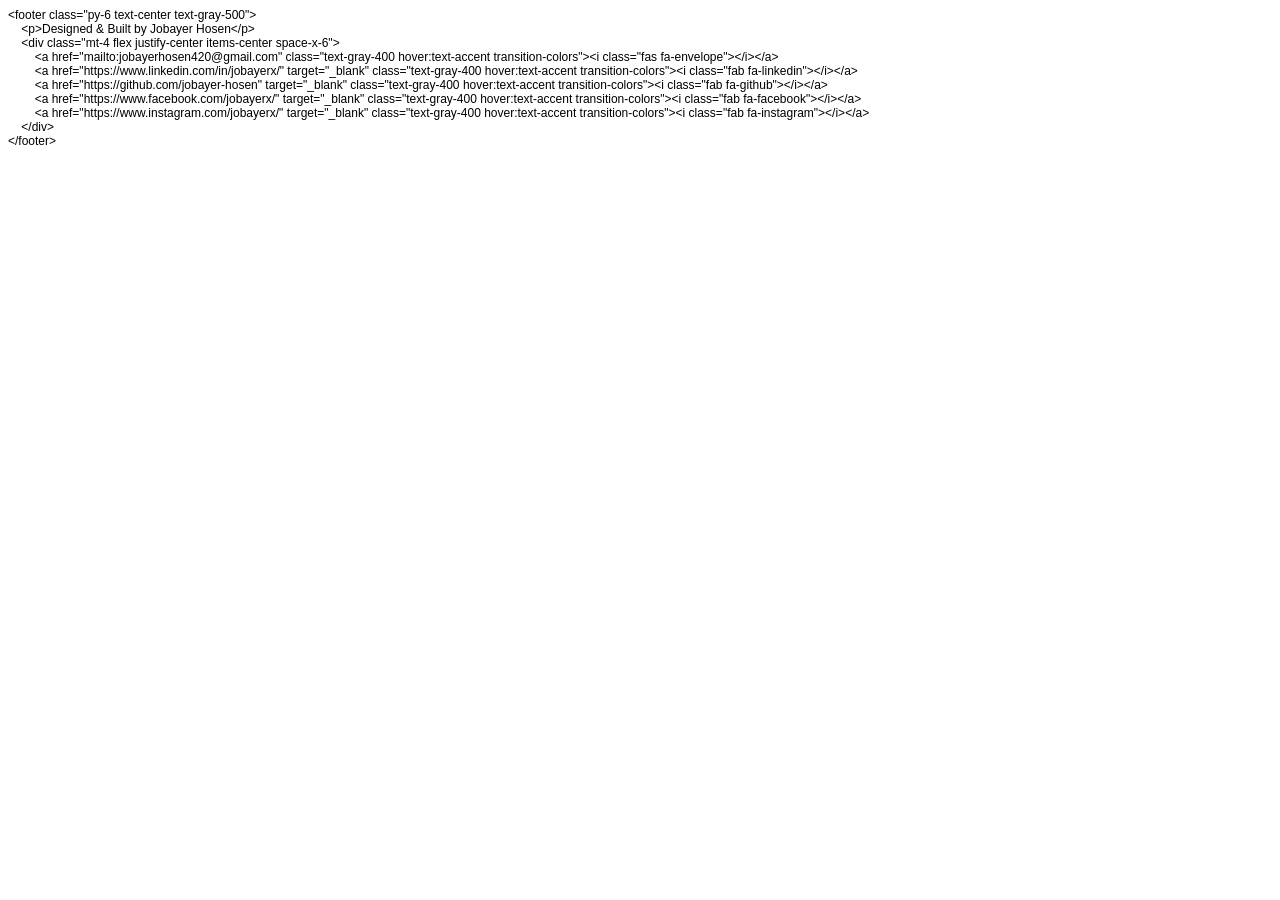
<file: partials:footer.html>
<!DOCTYPE html PUBLIC "-//W3C//DTD HTML 4.01//EN" "http://www.w3.org/TR/html4/strict.dtd">
<html>
<head>
  <meta http-equiv="Content-Type" content="text/html; charset=utf-8">
  <meta http-equiv="Content-Style-Type" content="text/css">
  <title></title>
  <meta name="Generator" content="Cocoa HTML Writer">
  <meta name="CocoaVersion" content="2575.6">
  <style type="text/css">
    p.p1 {margin: 0.0px 0.0px 0.0px 0.0px; font: 12.0px Helvetica}
  </style>
</head>
<body>
<p class="p1">&lt;footer class="py-6 text-center text-gray-500"&gt;</p>
<p class="p1"><span class="Apple-converted-space">    </span>&lt;p&gt;Designed &amp; Built by Jobayer Hosen&lt;/p&gt;</p>
<p class="p1"><span class="Apple-converted-space">    </span>&lt;div class="mt-4 flex justify-center items-center space-x-6"&gt;</p>
<p class="p1"><span class="Apple-converted-space">        </span>&lt;a href="mailto:jobayerhosen420@gmail.com" class="text-gray-400 hover:text-accent transition-colors"&gt;&lt;i class="fas fa-envelope"&gt;&lt;/i&gt;&lt;/a&gt;</p>
<p class="p1"><span class="Apple-converted-space">        </span>&lt;a href="https://www.linkedin.com/in/jobayerx/" target="_blank" class="text-gray-400 hover:text-accent transition-colors"&gt;&lt;i class="fab fa-linkedin"&gt;&lt;/i&gt;&lt;/a&gt;</p>
<p class="p1"><span class="Apple-converted-space">        </span>&lt;a href="https://github.com/jobayer-hosen" target="_blank" class="text-gray-400 hover:text-accent transition-colors"&gt;&lt;i class="fab fa-github"&gt;&lt;/i&gt;&lt;/a&gt;</p>
<p class="p1"><span class="Apple-converted-space">        </span>&lt;a href="https://www.facebook.com/jobayerx/" target="_blank" class="text-gray-400 hover:text-accent transition-colors"&gt;&lt;i class="fab fa-facebook"&gt;&lt;/i&gt;&lt;/a&gt;</p>
<p class="p1"><span class="Apple-converted-space">        </span>&lt;a href="https://www.instagram.com/jobayerx/" target="_blank" class="text-gray-400 hover:text-accent transition-colors"&gt;&lt;i class="fab fa-instagram"&gt;&lt;/i&gt;&lt;/a&gt;</p>
<p class="p1"><span class="Apple-converted-space">    </span>&lt;/div&gt;</p>
<p class="p1">&lt;/footer&gt;</p>
</body>
</html>
</file>
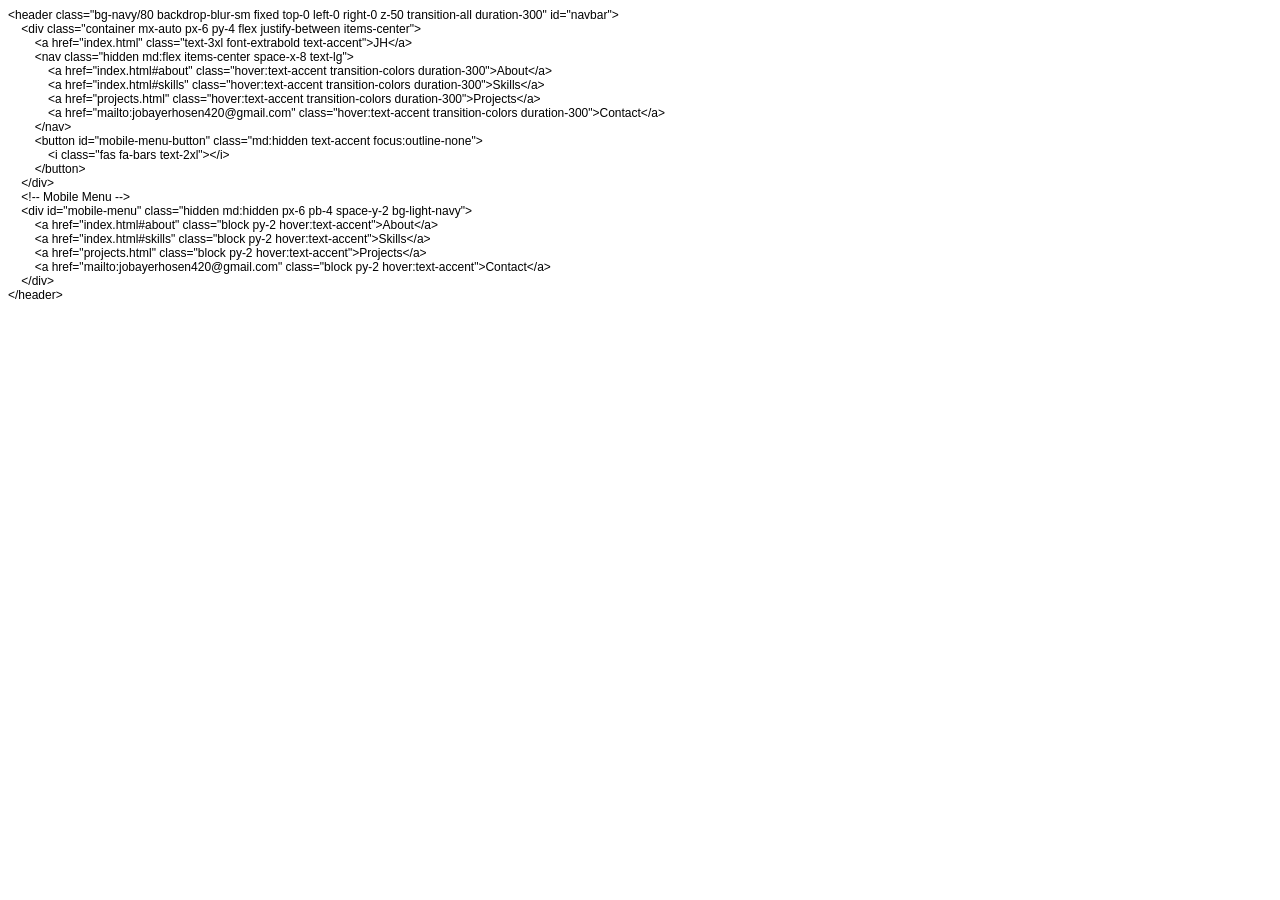
<file: partials:header.html>
<!DOCTYPE html PUBLIC "-//W3C//DTD HTML 4.01//EN" "http://www.w3.org/TR/html4/strict.dtd">
<html>
<head>
  <meta http-equiv="Content-Type" content="text/html; charset=utf-8">
  <meta http-equiv="Content-Style-Type" content="text/css">
  <title></title>
  <meta name="Generator" content="Cocoa HTML Writer">
  <meta name="CocoaVersion" content="2575.6">
  <style type="text/css">
    p.p1 {margin: 0.0px 0.0px 0.0px 0.0px; font: 12.0px Helvetica}
  </style>
</head>
<body>
<p class="p1">&lt;header class="bg-navy/80 backdrop-blur-sm fixed top-0 left-0 right-0 z-50 transition-all duration-300" id="navbar"&gt;</p>
<p class="p1"><span class="Apple-converted-space">    </span>&lt;div class="container mx-auto px-6 py-4 flex justify-between items-center"&gt;</p>
<p class="p1"><span class="Apple-converted-space">        </span>&lt;a href="index.html" class="text-3xl font-extrabold text-accent"&gt;JH&lt;/a&gt;</p>
<p class="p1"><span class="Apple-converted-space">        </span>&lt;nav class="hidden md:flex items-center space-x-8 text-lg"&gt;</p>
<p class="p1"><span class="Apple-converted-space">            </span>&lt;a href="index.html#about" class="hover:text-accent transition-colors duration-300"&gt;About&lt;/a&gt;</p>
<p class="p1"><span class="Apple-converted-space">            </span>&lt;a href="index.html#skills" class="hover:text-accent transition-colors duration-300"&gt;Skills&lt;/a&gt;</p>
<p class="p1"><span class="Apple-converted-space">            </span>&lt;a href="projects.html" class="hover:text-accent transition-colors duration-300"&gt;Projects&lt;/a&gt;</p>
<p class="p1"><span class="Apple-converted-space">            </span>&lt;a href="mailto:jobayerhosen420@gmail.com" class="hover:text-accent transition-colors duration-300"&gt;Contact&lt;/a&gt;</p>
<p class="p1"><span class="Apple-converted-space">        </span>&lt;/nav&gt;</p>
<p class="p1"><span class="Apple-converted-space">        </span>&lt;button id="mobile-menu-button" class="md:hidden text-accent focus:outline-none"&gt;</p>
<p class="p1"><span class="Apple-converted-space">            </span>&lt;i class="fas fa-bars text-2xl"&gt;&lt;/i&gt;</p>
<p class="p1"><span class="Apple-converted-space">        </span>&lt;/button&gt;</p>
<p class="p1"><span class="Apple-converted-space">    </span>&lt;/div&gt;</p>
<p class="p1"><span class="Apple-converted-space">    </span>&lt;!-- Mobile Menu --&gt;</p>
<p class="p1"><span class="Apple-converted-space">    </span>&lt;div id="mobile-menu" class="hidden md:hidden px-6 pb-4 space-y-2 bg-light-navy"&gt;</p>
<p class="p1"><span class="Apple-converted-space">        </span>&lt;a href="index.html#about" class="block py-2 hover:text-accent"&gt;About&lt;/a&gt;</p>
<p class="p1"><span class="Apple-converted-space">        </span>&lt;a href="index.html#skills" class="block py-2 hover:text-accent"&gt;Skills&lt;/a&gt;</p>
<p class="p1"><span class="Apple-converted-space">        </span>&lt;a href="projects.html" class="block py-2 hover:text-accent"&gt;Projects&lt;/a&gt;</p>
<p class="p1"><span class="Apple-converted-space">        </span>&lt;a href="mailto:jobayerhosen420@gmail.com" class="block py-2 hover:text-accent"&gt;Contact&lt;/a&gt;</p>
<p class="p1"><span class="Apple-converted-space">    </span>&lt;/div&gt;</p>
<p class="p1">&lt;/header&gt;</p>
</body>
</html>
</file>
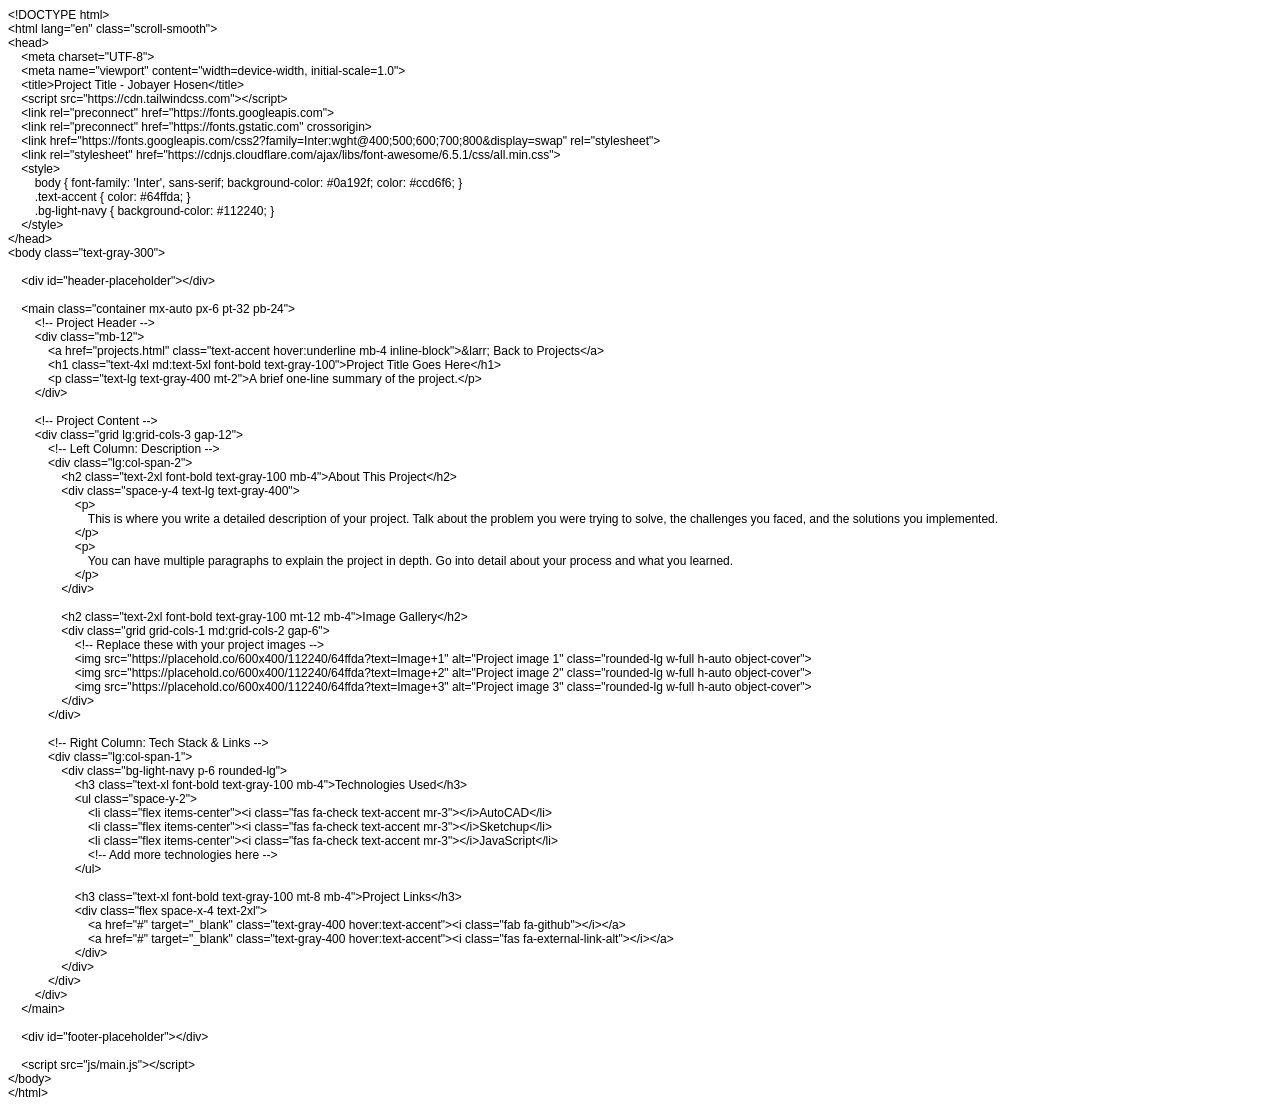
<file: project-detail-template.html>
<!DOCTYPE html PUBLIC "-//W3C//DTD HTML 4.01//EN" "http://www.w3.org/TR/html4/strict.dtd">
<html>
<head>
  <meta http-equiv="Content-Type" content="text/html; charset=utf-8">
  <meta http-equiv="Content-Style-Type" content="text/css">
  <title></title>
  <meta name="Generator" content="Cocoa HTML Writer">
  <meta name="CocoaVersion" content="2575.6">
  <style type="text/css">
    p.p1 {margin: 0.0px 0.0px 0.0px 0.0px; font: 12.0px Helvetica}
    p.p2 {margin: 0.0px 0.0px 0.0px 0.0px; font: 12.0px Helvetica; min-height: 14.0px}
  </style>
</head>
<body>
<p class="p1">&lt;!DOCTYPE html&gt;</p>
<p class="p1">&lt;html lang="en" class="scroll-smooth"&gt;</p>
<p class="p1">&lt;head&gt;</p>
<p class="p1"><span class="Apple-converted-space">    </span>&lt;meta charset="UTF-8"&gt;</p>
<p class="p1"><span class="Apple-converted-space">    </span>&lt;meta name="viewport" content="width=device-width, initial-scale=1.0"&gt;</p>
<p class="p1"><span class="Apple-converted-space">    </span>&lt;title&gt;Project Title - Jobayer Hosen&lt;/title&gt;</p>
<p class="p1"><span class="Apple-converted-space">    </span>&lt;script src="https://cdn.tailwindcss.com"&gt;&lt;/script&gt;</p>
<p class="p1"><span class="Apple-converted-space">    </span>&lt;link rel="preconnect" href="https://fonts.googleapis.com"&gt;</p>
<p class="p1"><span class="Apple-converted-space">    </span>&lt;link rel="preconnect" href="https://fonts.gstatic.com" crossorigin&gt;</p>
<p class="p1"><span class="Apple-converted-space">    </span>&lt;link href="https://fonts.googleapis.com/css2?family=Inter:wght@400;500;600;700;800&amp;display=swap" rel="stylesheet"&gt;</p>
<p class="p1"><span class="Apple-converted-space">    </span>&lt;link rel="stylesheet" href="https://cdnjs.cloudflare.com/ajax/libs/font-awesome/6.5.1/css/all.min.css"&gt;</p>
<p class="p1"><span class="Apple-converted-space">    </span>&lt;style&gt;</p>
<p class="p1"><span class="Apple-converted-space">        </span>body { font-family: 'Inter', sans-serif; background-color: #0a192f; color: #ccd6f6; }</p>
<p class="p1"><span class="Apple-converted-space">        </span>.text-accent { color: #64ffda; }</p>
<p class="p1"><span class="Apple-converted-space">        </span>.bg-light-navy { background-color: #112240; }</p>
<p class="p1"><span class="Apple-converted-space">    </span>&lt;/style&gt;</p>
<p class="p1">&lt;/head&gt;</p>
<p class="p1">&lt;body class="text-gray-300"&gt;</p>
<p class="p2"><br></p>
<p class="p1"><span class="Apple-converted-space">    </span>&lt;div id="header-placeholder"&gt;&lt;/div&gt;</p>
<p class="p2"><br></p>
<p class="p1"><span class="Apple-converted-space">    </span>&lt;main class="container mx-auto px-6 pt-32 pb-24"&gt;</p>
<p class="p1"><span class="Apple-converted-space">        </span>&lt;!-- Project Header --&gt;</p>
<p class="p1"><span class="Apple-converted-space">        </span>&lt;div class="mb-12"&gt;</p>
<p class="p1"><span class="Apple-converted-space">            </span>&lt;a href="projects.html" class="text-accent hover:underline mb-4 inline-block"&gt;&amp;larr; Back to Projects&lt;/a&gt;</p>
<p class="p1"><span class="Apple-converted-space">            </span>&lt;h1 class="text-4xl md:text-5xl font-bold text-gray-100"&gt;Project Title Goes Here&lt;/h1&gt;</p>
<p class="p1"><span class="Apple-converted-space">            </span>&lt;p class="text-lg text-gray-400 mt-2"&gt;A brief one-line summary of the project.&lt;/p&gt;</p>
<p class="p1"><span class="Apple-converted-space">        </span>&lt;/div&gt;</p>
<p class="p2"><br></p>
<p class="p1"><span class="Apple-converted-space">        </span>&lt;!-- Project Content --&gt;</p>
<p class="p1"><span class="Apple-converted-space">        </span>&lt;div class="grid lg:grid-cols-3 gap-12"&gt;</p>
<p class="p1"><span class="Apple-converted-space">            </span>&lt;!-- Left Column: Description --&gt;</p>
<p class="p1"><span class="Apple-converted-space">            </span>&lt;div class="lg:col-span-2"&gt;</p>
<p class="p1"><span class="Apple-converted-space">                </span>&lt;h2 class="text-2xl font-bold text-gray-100 mb-4"&gt;About This Project&lt;/h2&gt;</p>
<p class="p1"><span class="Apple-converted-space">                </span>&lt;div class="space-y-4 text-lg text-gray-400"&gt;</p>
<p class="p1"><span class="Apple-converted-space">                    </span>&lt;p&gt;</p>
<p class="p1"><span class="Apple-converted-space">                        </span>This is where you write a detailed description of your project. Talk about the problem you were trying to solve, the challenges you faced, and the solutions you implemented.</p>
<p class="p1"><span class="Apple-converted-space">                    </span>&lt;/p&gt;</p>
<p class="p1"><span class="Apple-converted-space">                    </span>&lt;p&gt;</p>
<p class="p1"><span class="Apple-converted-space">                        </span>You can have multiple paragraphs to explain the project in depth. Go into detail about your process and what you learned.</p>
<p class="p1"><span class="Apple-converted-space">                    </span>&lt;/p&gt;</p>
<p class="p1"><span class="Apple-converted-space">                </span>&lt;/div&gt;</p>
<p class="p2"><br></p>
<p class="p1"><span class="Apple-converted-space">                </span>&lt;h2 class="text-2xl font-bold text-gray-100 mt-12 mb-4"&gt;Image Gallery&lt;/h2&gt;</p>
<p class="p1"><span class="Apple-converted-space">                </span>&lt;div class="grid grid-cols-1 md:grid-cols-2 gap-6"&gt;</p>
<p class="p1"><span class="Apple-converted-space">                    </span>&lt;!-- Replace these with your project images --&gt;</p>
<p class="p1"><span class="Apple-converted-space">                    </span>&lt;img src="https://placehold.co/600x400/112240/64ffda?text=Image+1" alt="Project image 1" class="rounded-lg w-full h-auto object-cover"&gt;</p>
<p class="p1"><span class="Apple-converted-space">                    </span>&lt;img src="https://placehold.co/600x400/112240/64ffda?text=Image+2" alt="Project image 2" class="rounded-lg w-full h-auto object-cover"&gt;</p>
<p class="p1"><span class="Apple-converted-space">                    </span>&lt;img src="https://placehold.co/600x400/112240/64ffda?text=Image+3" alt="Project image 3" class="rounded-lg w-full h-auto object-cover"&gt;</p>
<p class="p1"><span class="Apple-converted-space">                </span>&lt;/div&gt;</p>
<p class="p1"><span class="Apple-converted-space">            </span>&lt;/div&gt;</p>
<p class="p2"><br></p>
<p class="p1"><span class="Apple-converted-space">            </span>&lt;!-- Right Column: Tech Stack &amp; Links --&gt;</p>
<p class="p1"><span class="Apple-converted-space">            </span>&lt;div class="lg:col-span-1"&gt;</p>
<p class="p1"><span class="Apple-converted-space">                </span>&lt;div class="bg-light-navy p-6 rounded-lg"&gt;</p>
<p class="p1"><span class="Apple-converted-space">                    </span>&lt;h3 class="text-xl font-bold text-gray-100 mb-4"&gt;Technologies Used&lt;/h3&gt;</p>
<p class="p1"><span class="Apple-converted-space">                    </span>&lt;ul class="space-y-2"&gt;</p>
<p class="p1"><span class="Apple-converted-space">                        </span>&lt;li class="flex items-center"&gt;&lt;i class="fas fa-check text-accent mr-3"&gt;&lt;/i&gt;AutoCAD&lt;/li&gt;</p>
<p class="p1"><span class="Apple-converted-space">                        </span>&lt;li class="flex items-center"&gt;&lt;i class="fas fa-check text-accent mr-3"&gt;&lt;/i&gt;Sketchup&lt;/li&gt;</p>
<p class="p1"><span class="Apple-converted-space">                        </span>&lt;li class="flex items-center"&gt;&lt;i class="fas fa-check text-accent mr-3"&gt;&lt;/i&gt;JavaScript&lt;/li&gt;</p>
<p class="p1"><span class="Apple-converted-space">                        </span>&lt;!-- Add more technologies here --&gt;</p>
<p class="p1"><span class="Apple-converted-space">                    </span>&lt;/ul&gt;</p>
<p class="p2"><br></p>
<p class="p1"><span class="Apple-converted-space">                    </span>&lt;h3 class="text-xl font-bold text-gray-100 mt-8 mb-4"&gt;Project Links&lt;/h3&gt;</p>
<p class="p1"><span class="Apple-converted-space">                    </span>&lt;div class="flex space-x-4 text-2xl"&gt;</p>
<p class="p1"><span class="Apple-converted-space">                        </span>&lt;a href="#" target="_blank" class="text-gray-400 hover:text-accent"&gt;&lt;i class="fab fa-github"&gt;&lt;/i&gt;&lt;/a&gt;</p>
<p class="p1"><span class="Apple-converted-space">                        </span>&lt;a href="#" target="_blank" class="text-gray-400 hover:text-accent"&gt;&lt;i class="fas fa-external-link-alt"&gt;&lt;/i&gt;&lt;/a&gt;</p>
<p class="p1"><span class="Apple-converted-space">                    </span>&lt;/div&gt;</p>
<p class="p1"><span class="Apple-converted-space">                </span>&lt;/div&gt;</p>
<p class="p1"><span class="Apple-converted-space">            </span>&lt;/div&gt;</p>
<p class="p1"><span class="Apple-converted-space">        </span>&lt;/div&gt;</p>
<p class="p1"><span class="Apple-converted-space">    </span>&lt;/main&gt;</p>
<p class="p2"><br></p>
<p class="p1"><span class="Apple-converted-space">    </span>&lt;div id="footer-placeholder"&gt;&lt;/div&gt;</p>
<p class="p2"><br></p>
<p class="p1"><span class="Apple-converted-space">    </span>&lt;script src="js/main.js"&gt;&lt;/script&gt;</p>
<p class="p1">&lt;/body&gt;</p>
<p class="p1">&lt;/html&gt;</p>
</body>
</html>
</file>
